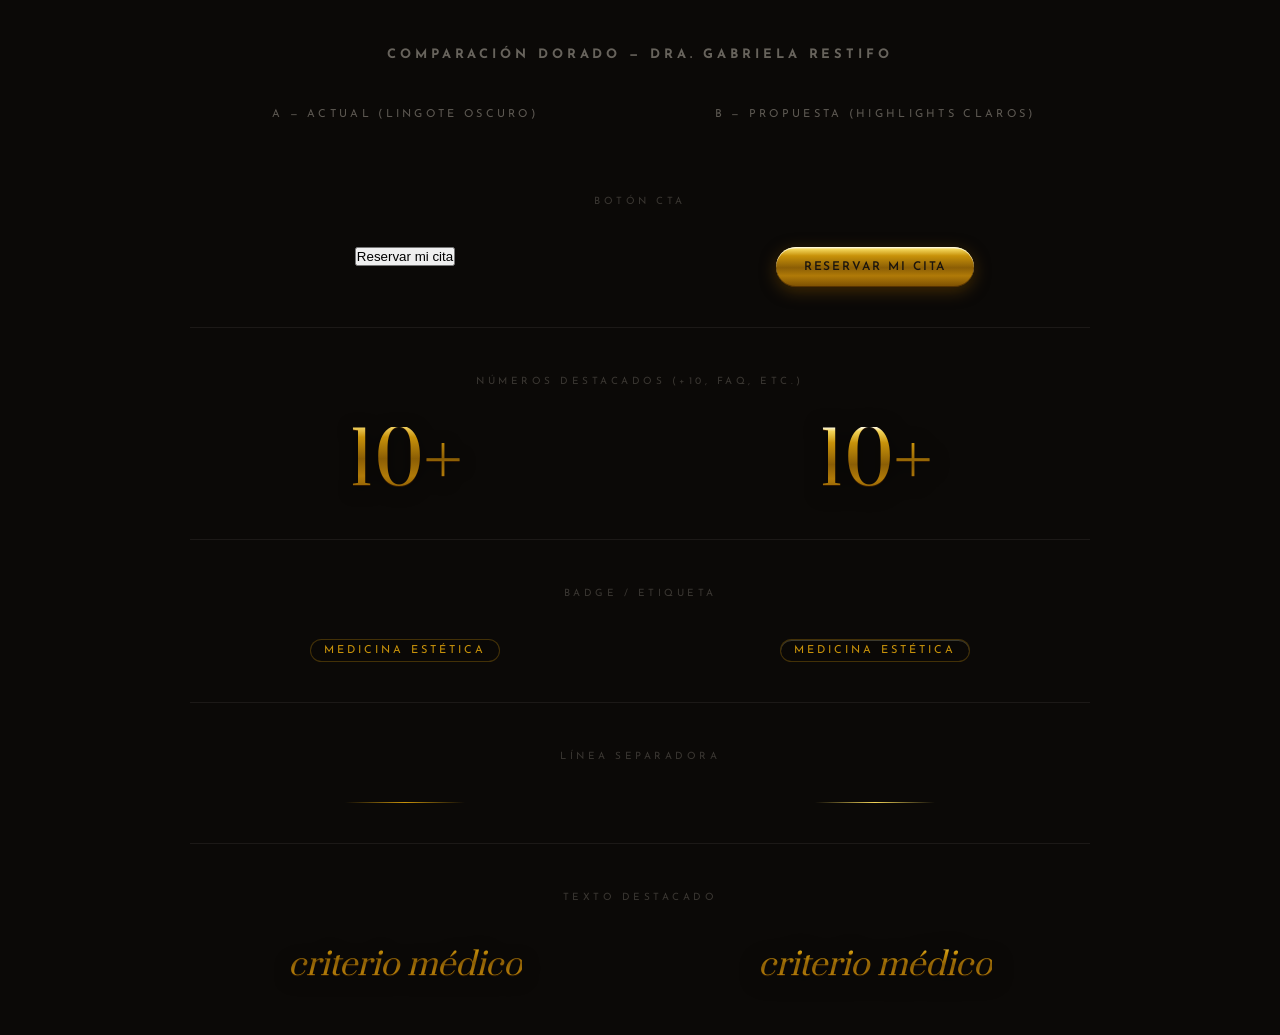
<file: preview-dorado.html>
<!DOCTYPE html>
<html lang="es">
<head>
<meta charset="UTF-8">
<meta name="viewport" content="width=device-width, initial-scale=1.0">
<title>Comparación Dorado — GR</title>
<link href="https://fonts.googleapis.com/css2?family=Josefin+Sans:wght@400;600&family=Prata&display=swap" rel="stylesheet">
<style>
*, *::before, *::after { box-sizing: border-box; margin: 0; padding: 0; }

body {
  background: #0B0907;
  font-family: 'Josefin Sans', system-ui, sans-serif;
  color: #F3EBDD;
  padding: 48px 24px;
}

h1 {
  text-align: center;
  font-size: 13px;
  letter-spacing: 0.3em;
  text-transform: uppercase;
  color: rgba(243,235,221,.4);
  margin-bottom: 48px;
}

.grid {
  display: grid;
  grid-template-columns: 1fr 1fr;
  gap: 40px;
  max-width: 900px;
  margin: 0 auto;
}

.col-label {
  text-align: center;
  font-size: 11px;
  letter-spacing: 0.3em;
  text-transform: uppercase;
  color: rgba(243,235,221,.35);
  margin-bottom: 28px;
}

.demo-block {
  display: flex;
  flex-direction: column;
  align-items: center;
  gap: 24px;
}

/* ─── VERSIÓN A: ACTUAL (lingote oscuro) ─── */

--grad-a: linear-gradient(180deg,
  #F0D060 0%,
  #C8920A 14%,
  #8B5E05 44%,
  #B07A08 68%,
  #7A4E02 100%
);

.btn-a {
  display: inline-flex;
  align-items: center;
  justify-content: center;
  padding: 14px 28px;
  border-radius: 100px;
  background: linear-gradient(180deg, #F0D060 0%, #C8920A 14%, #8B5E05 44%, #B07A08 68%, #7A4E02 100%);
  color: #1A140D;
  font-family: 'Josefin Sans', sans-serif;
  font-weight: 600;
  font-size: 12px;
  letter-spacing: 0.16em;
  text-transform: uppercase;
  border: none;
  cursor: default;
  box-shadow:
    inset 0  1px 0 rgba(240,208,80,0.55),
    inset 0 -1px 0 rgba(60,30,0,0.55),
    0 4px 14px rgba(122,78,2,0.45),
    0 1px 3px rgba(0,0,0,0.35);
}

.num-a {
  font-family: 'Prata', serif;
  font-size: 72px;
  line-height: 1;
  background: linear-gradient(180deg, #F0D060 0%, #C8920A 14%, #8B5E05 44%, #B07A08 68%, #7A4E02 100%);
  -webkit-background-clip: text;
  -webkit-text-fill-color: transparent;
  background-clip: text;
  filter: drop-shadow(0 1px 0 rgba(60,30,0,0.8)) drop-shadow(0 3px 8px rgba(0,0,0,0.5));
}

.tag-a {
  display: inline-flex;
  align-items: center;
  gap: 7px;
  padding: 5px 13px;
  border-radius: 100px;
  border: 1px solid rgba(200,146,10,.3);
  font-size: 11px;
  letter-spacing: 0.28em;
  text-transform: uppercase;
  color: #C8920A;
  background: rgba(11,9,7,.3);
}

.line-a {
  width: 120px;
  height: 1px;
  background: linear-gradient(90deg, transparent, #C8920A, transparent);
}

.text-a {
  font-family: 'Prata', serif;
  font-size: 32px;
  font-style: italic;
  background: linear-gradient(180deg, #F0D060 0%, #C8920A 14%, #8B5E05 44%, #B07A08 68%, #7A4E02 100%);
  -webkit-background-clip: text;
  -webkit-text-fill-color: transparent;
  background-clip: text;
  filter: drop-shadow(0 1px 0 rgba(60,30,0,0.8)) drop-shadow(0 3px 8px rgba(0,0,0,0.5));
}

/* ─── VERSIÓN B: PROPUESTA (highlights claros, blanquecinos) ─── */

.btn-b {
  display: inline-flex;
  align-items: center;
  justify-content: center;
  padding: 14px 28px;
  border-radius: 100px;
  background: linear-gradient(180deg,
    #FFFAE8 0%,
    #F2D458 6%,
    #C8920A 22%,
    #8B5E05 52%,
    #B07A08 72%,
    #7A4E02 100%
  );
  color: #1A140D;
  font-family: 'Josefin Sans', sans-serif;
  font-weight: 600;
  font-size: 12px;
  letter-spacing: 0.16em;
  text-transform: uppercase;
  border: none;
  cursor: default;
  box-shadow:
    inset 0  1px 0 rgba(255,250,220,0.85),
    inset 0 -1px 0 rgba(60,30,0,0.6),
    0 4px 16px rgba(122,78,2,0.5),
    0 1px 3px rgba(0,0,0,0.4);
}

.num-b {
  font-family: 'Prata', serif;
  font-size: 72px;
  line-height: 1;
  background: linear-gradient(180deg,
    #FFFAE8 0%,
    #F2D458 6%,
    #C8920A 22%,
    #8B5E05 52%,
    #B07A08 72%,
    #7A4E02 100%
  );
  -webkit-background-clip: text;
  -webkit-text-fill-color: transparent;
  background-clip: text;
  filter: drop-shadow(0 1px 0 rgba(60,30,0,0.8)) drop-shadow(0 3px 10px rgba(0,0,0,0.55));
}

.tag-b {
  display: inline-flex;
  align-items: center;
  gap: 7px;
  padding: 5px 13px;
  border-radius: 100px;
  border: 1px solid rgba(200,146,10,.3);
  font-size: 11px;
  letter-spacing: 0.28em;
  text-transform: uppercase;
  color: #C8920A;
  background: rgba(11,9,7,.3);
  /* borde superior más claro */
  box-shadow: inset 0 1px 0 rgba(255,250,200,0.2);
}

.line-b {
  width: 120px;
  height: 1px;
  background: linear-gradient(90deg, transparent, #F2D458, transparent);
}

.text-b {
  font-family: 'Prata', serif;
  font-size: 32px;
  font-style: italic;
  background: linear-gradient(180deg,
    #FFFAE8 0%,
    #F2D458 6%,
    #C8920A 22%,
    #8B5E05 52%,
    #B07A08 72%,
    #7A4E02 100%
  );
  -webkit-background-clip: text;
  -webkit-text-fill-color: transparent;
  background-clip: text;
  filter: drop-shadow(0 1px 0 rgba(60,30,0,0.8)) drop-shadow(0 3px 10px rgba(0,0,0,0.55));
}

.divider {
  grid-column: 1 / -1;
  height: 1px;
  background: rgba(243,235,221,.07);
}

.section-title {
  grid-column: 1 / -1;
  font-size: 10px;
  letter-spacing: 0.35em;
  text-transform: uppercase;
  color: rgba(243,235,221,.2);
  text-align: center;
  margin-top: 8px;
}
</style>
</head>
<body>

<h1>Comparación Dorado — Dra. Gabriela Restifo</h1>

<div class="grid">

  <div class="col-label">A — Actual (lingote oscuro)</div>
  <div class="col-label">B — Propuesta (highlights claros)</div>

  <!-- Botón CTA -->
  <div class="section-title">Botón CTA</div>

  <div class="demo-block">
    <button class="btn-a">Reservar mi cita</button>
  </div>
  <div class="demo-block">
    <button class="btn-b">Reservar mi cita</button>
  </div>

  <div class="divider"></div>

  <!-- Números trust -->
  <div class="section-title">Números destacados (+10, FAQ, etc.)</div>

  <div class="demo-block">
    <div class="num-a">10+</div>
  </div>
  <div class="demo-block">
    <div class="num-b">10+</div>
  </div>

  <div class="divider"></div>

  <!-- Tag / badge -->
  <div class="section-title">Badge / Etiqueta</div>

  <div class="demo-block">
    <div class="tag-a">Medicina Estética</div>
  </div>
  <div class="demo-block">
    <div class="tag-b">Medicina Estética</div>
  </div>

  <div class="divider"></div>

  <!-- Línea separadora -->
  <div class="section-title">Línea separadora</div>

  <div class="demo-block">
    <div class="line-a"></div>
  </div>
  <div class="demo-block">
    <div class="line-b"></div>
  </div>

  <div class="divider"></div>

  <!-- Texto en itálica (criterio médico, etc.) -->
  <div class="section-title">Texto destacado</div>

  <div class="demo-block">
    <div class="text-a">criterio médico</div>
  </div>
  <div class="demo-block">
    <div class="text-b">criterio médico</div>
  </div>

</div>

</body>
</html>
</file>
